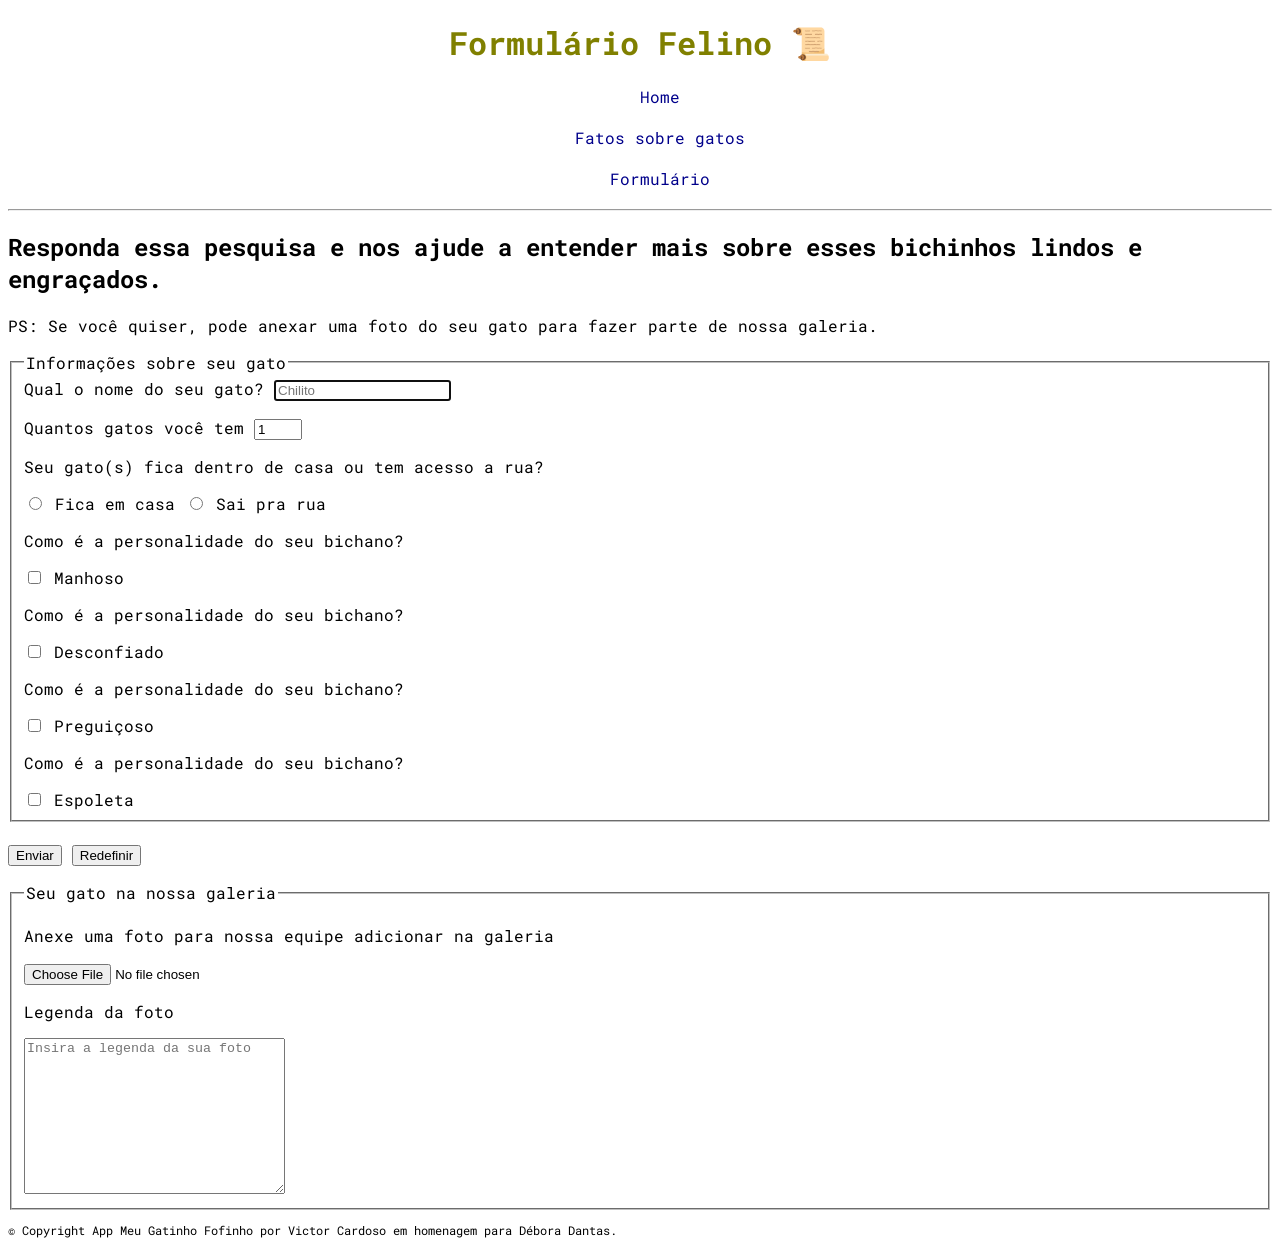
<file: formulario-felino.html>
<!DOCTYPE html>
<html lang="pt-br">
    <head>
        <title>Fotos de Gatos | App Meu Gatinho Fofinho
        </title>
        <meta charset="UTF-8">
        <meta name="autor" content="Victor Cardoso">
        <meta name="assunto" content="
        Formulário de pesquisa sobre gatos.">
        <link rel="icon" href="img/icons8-cat-face-32.png">
         <link rel="stylesheet" href="estilo.css" type="text/css">
    </head>
    <body>
        <header>
            <h1>Formulário Felino 📜</h1>
            <nav aria-label="navegação primária">
                <ul>
                    <li>
                        <a href="index.html">Home</a>
                    </li>
                    <li>
                        <a href="index.html">Fatos sobre gatos</a>
                    </li>
                    <li>
                        <a href="formulario-felino.html">Formulário</a>
                    </li>
                </ul>
            </nav>
            <hr>
        </header>
        <main>
            <article id="formulario">
                <h2>Responda essa pesquisa e nos ajude a entender mais sobre esses bichinhos lindos e engraçados.</h2>
                <p>PS: Se você quiser, pode anexar uma foto do seu gato para fazer parte de nossa galeria.</p>
                <form action="https://freecatphotoapp.com/submit-cat-photo">
                <fieldset>
                    <legend>
                        Informações sobre seu gato
                    </legend>
                    <label for="nomeGato">Qual o nome do seu gato?</label>
                    <input type="text" name="nomeGato" id="nomeGato" placeholder="Chilito"
                    autocomplete="on" required autofocus>
                    <p>
                    </p>
                    <p></p>
                    <label for="idadeGato">Quantos gatos você tem</label>
                    <input type="number" name="idadeGato" id="idadeGato" min="1" max="30" step="2" value="1" required>
                    <p>
                    </p>
                    <p>Seu gato(s) fica dentro de casa ou tem acesso a rua?</p>
                    <p>
                        <input type="radio" name="casaRua" id="casa" value="casa">
                        <label for="casa">Fica em casa</label>
                        <input type="radio" name="casaRua" id="rua" value="casa">
                        <label for="rua">Sai pra rua</label>
                    </p>
                    <p>Como é a personalidade do seu bichano?</p>
                    <input type="checkbox" name="personalidade" id="Manhoso">
                    <label for="Manhoso">Manhoso</label>
                    <p>Como é a personalidade do seu bichano?</p>
                    <input type="checkbox" name="personalidade" id="Desconfiado">
                    <label for="Desconfiado">Desconfiado</label>
                    <p>Como é a personalidade do seu bichano?</p>
                    <input type="checkbox" name="personalidade" id="Preguiçoso">
                    <label for="Preguiçoso">Preguiçoso</label>
                    <p>Como é a personalidade do seu bichano?</p>
                    <input type="checkbox" name="personalidade" id="Espoleta">
                    <label for="Espoleta">Espoleta</label>
                </fieldset>
                <br>
                <button type="submit">Enviar</button>
                <button type="reset">Redefinir</button>
                <p></p>
                </form>
                <fieldset>
                    <legend>Seu gato na nossa galeria</legend>
                    <p>Anexe uma foto para nossa equipe adicionar na galeria</p>
                    <input type="file" name="anexoFoto" id="anexoFoto">
                    <p>
                        <label for="mensagem">Legenda da foto</label>
                    </p>
                    <textarea name="mensagem" id="mensagem" cols="30" rows="10" placeholder="Insira a legenda da sua foto"></textarea>
                </fieldset>
            </article>
        </main> 
        <footer>
        <p>
           &copy; Copyright App Meu Gatinho Fofinho por Victor Cardoso em homenagem para Débora Dantas.
         </p>
        </footer>
    </body>
</html>
</file>
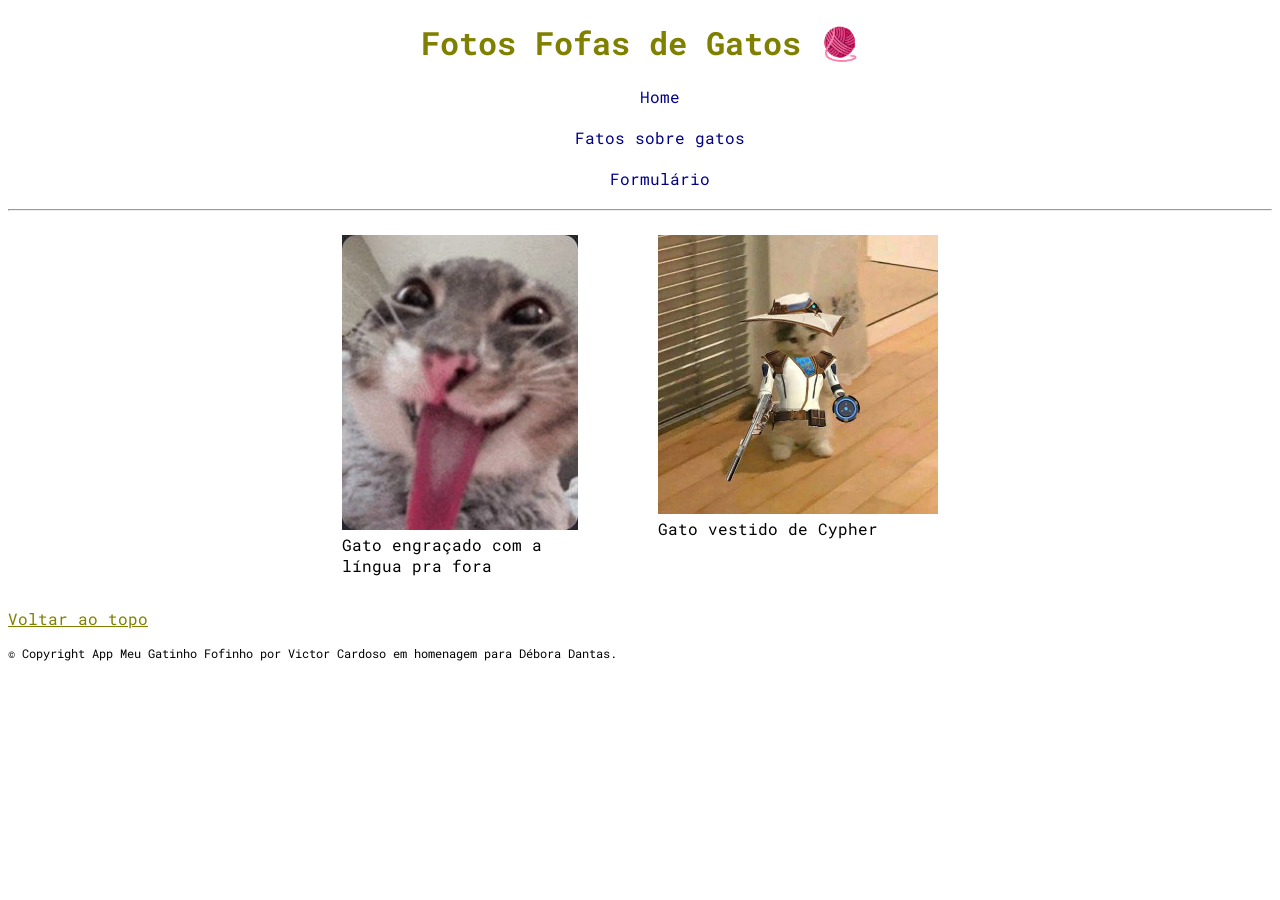
<file: fotos-de-gatos.html>
<!DOCTYPE html>
<html lang="pt-br">
    <head>
        <title>Fotos de Gatos | App Meu Gatinho Fofinho
        </title>
        <meta charset="UTF-8">
        <meta name="autor" content="Victor Cardoso">
        <meta name="assunto" content="
        Galeria de fotos.">
        <link rel="icon" href="img/icons8-cat-face-32.png">
         <link rel="stylesheet" href="estilo.css" type="text/css">
    </head>
    <body>
        <header>
            <h1>Fotos Fofas de Gatos 🧶</h1>
            <nav aria-label="navegação primária">
                <ul>
                    <li>
                        <a href="index.html">Home</a>
                    </li>
                    <li>
                        <a href="index.html">Fatos sobre gatos</a>
                    </li>
                    <li>
                        <a href="formulario-felino.html">Formulário</a>
                    </li>
                </ul>
            </nav>
            <hr>
        </header>
        <main>
            <div id="galeria">
                <figure>
                    <img src="img/5bba000e97f2ae347e6949b412bdb5a4.jpg" alt="Gato engraçado">
                    <figcaption>Gato engraçado com a língua pra fora</figcaption>
                </figure>
                <figure>
                    <img src="img/cypher.jpg" alt="Gato cypher">
                    <figcaption>Gato vestido de Cypher</figcaption>
                </figure>
            </div>
        <p><a href="fotos-de-gatos.html">Voltar ao topo</a></p></p>
        </main> 
        <footer>
        <p>
           &copy; Copyright App Meu Gatinho Fofinho por Victor Cardoso em homenagem para Débora Dantas.
         </p>
        </footer>
    </body>
</html>
</file>
<file: estilo.css>
@import url('https://fonts.googleapis.com/css2?family=Roboto+Mono:ital,wght@0,100..700;1,100..700&display=swap');

html {
font-family: "Roboto Mono", monospace;
}

h1 {
    text-align: center;
    color: olive;
}

/* Menu de Navegação */

nav {text-align: center;
}

nav a {color: darkblue;
    text-decoration: none;
}

nav a:hover {
    background-color: darkblue;
    color:aliceblue;
    padding: 15px;
    border-radius: 10px;

}

nav ul {
    list-style: none;
} 

nav li {
    margin: 20px;
} 

#lista {
    list-style: none;
    
}

#lista li {
    margin: 20px;

}

a {
    color: olive;

}

a:hover {
    color: white;
    background-color: darkblue;

}

#linkFoto:hover {
    background-color: white;

}

/* Galeria */

img {
    max-width: 280px;
    height: auto;

}

#galeria {
    display: flex;
    width: 50%;
    margin: 0 auto;
    justify-content: center;
}

figcaption {
    text-align: left;

}

@media (max-width: 650px){
    #galeria{
        flex-direction: column;
        align-items: center;

    }

}

footer {
    font-size: 0.75em;

}
</file>
